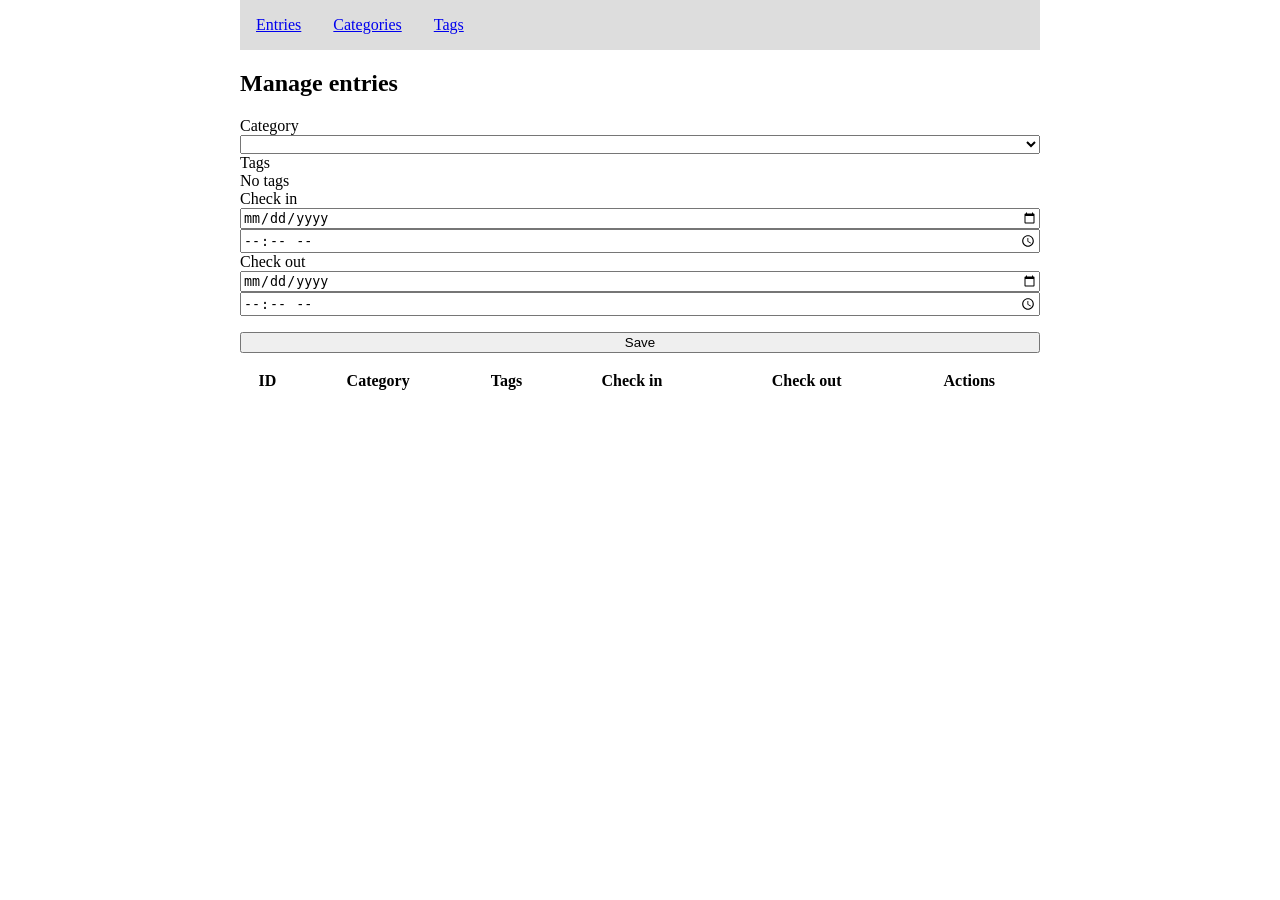
<file: src/main/resources/META-INF/resources/index.html>
<!DOCTYPE html>
<html lang="en">
    <head>
        <meta charset="UTF-8">
        <meta name="viewport"
              content="width=device-width, user-scalable=no, initial-scale=1.0, maximum-scale=1.0, minimum-scale=1.0">
        <meta http-equiv="X-UA-Compatible" content="ie=edge">
        <title>Entries - Punchclock Client</title>
        <link rel="stylesheet" type="text/css" href="style.css" />
        <script src="entries.js" type="application/javascript"></script>
    </head>
    <body>
        <nav>
            <ul>
                <li><a href="/">Entries</a></li>
                <li><a href="/categories.html">Categories</a></li>
                <li><a href="/tags.html">Tags</a></li>
            </ul>
        </nav>
        <h2>Manage entries</h2>
        <form id="entryForm">
            <input type="hidden" name="id" />
            <label for="categorySelect">Category</label>
            <select name="category" id="categorySelect" required>
                <option disabled>No categories</option>
            </select>
            <label for="tagsSelect">Tags</label>
            <div id="tagsSelect">No tags</div>
            <label for="checkInInput">Check in</label>
            <input type="date" name="checkInDate" id="checkInInput" required>
            <input type="time" name="checkInTime" required>
            <label for="checkOutInput">Check out</label>
            <input type="date" name="checkOutDate" id="checkOutInput" required>
            <input type="time" name="checkOutTime" required>
            <input type="submit" value="Save" />
        </form>
        <table>
            <thead>
                <tr>
                    <th>ID</th>
                    <th>Category</th>
                    <th>Tags</th>
                    <th>Check in</th>
                    <th>Check out</th>
                    <th>Actions</th>
                </tr>
            </thead>
            <tbody id="entryDisplay">
                <tr>
                    <td colspan="3">Loading...</td>
                </tr>
            </tbody>
        </table>
    </body>
</html>
</file>
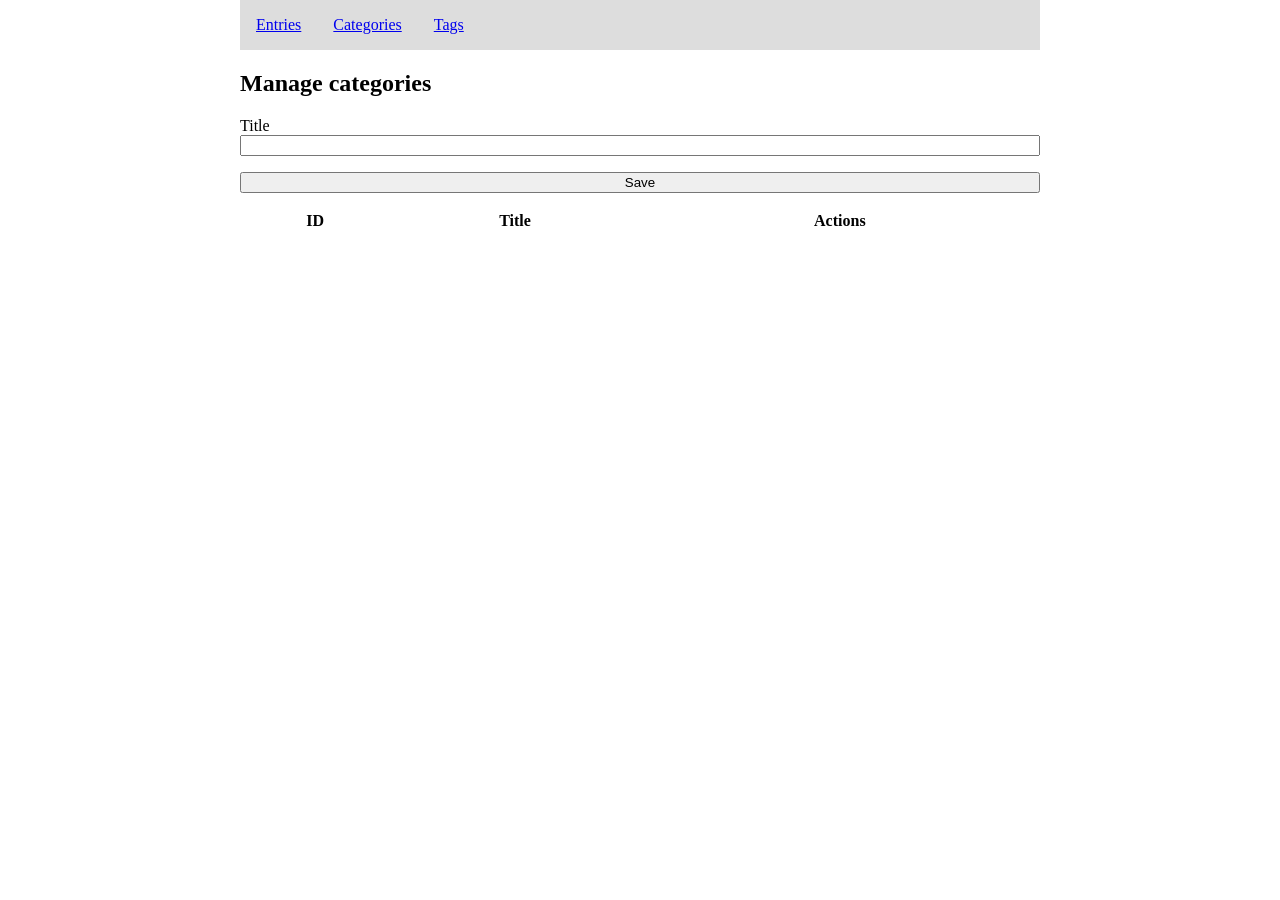
<file: src/main/resources/META-INF/resources/categories.html>
<!DOCTYPE html>
<html lang="en">
    <head>
        <meta charset="UTF-8">
        <meta name="viewport"
              content="width=device-width, user-scalable=no, initial-scale=1.0, maximum-scale=1.0, minimum-scale=1.0">
        <meta http-equiv="X-UA-Compatible" content="ie=edge">
        <title>Categories - Punchclock Client</title>
        <link rel="stylesheet" type="text/css" href="style.css" />
        <script src="categories.js" type="application/javascript"></script>
    </head>
    <body>
        <nav>
            <ul>
                <li><a href="/">Entries</a></li>
                <li><a href="/categories.html">Categories</a></li>
                <li><a href="/tags.html">Tags</a></li>
            </ul>
        </nav>
        <h2>Manage categories</h2>
        <form id="categoryForm">
            <input type="hidden" name="id" />
            <label for="titleInput">Title</label>
            <input type="text" name="title" id="titleInput" required />
            <input type="submit" value="Save" />
        </form>
        <table>
            <thead>
                <tr>
                    <th>ID</th>
                    <th>Title</th>
                    <th>Actions</th>
                </tr>
            </thead>
            <tbody id="categoryDisplay">
                <tr>
                    <td colspan="3">Loading...</td>
                </tr>
            </tbody>
        </table>
    </body>
</html>
</file>
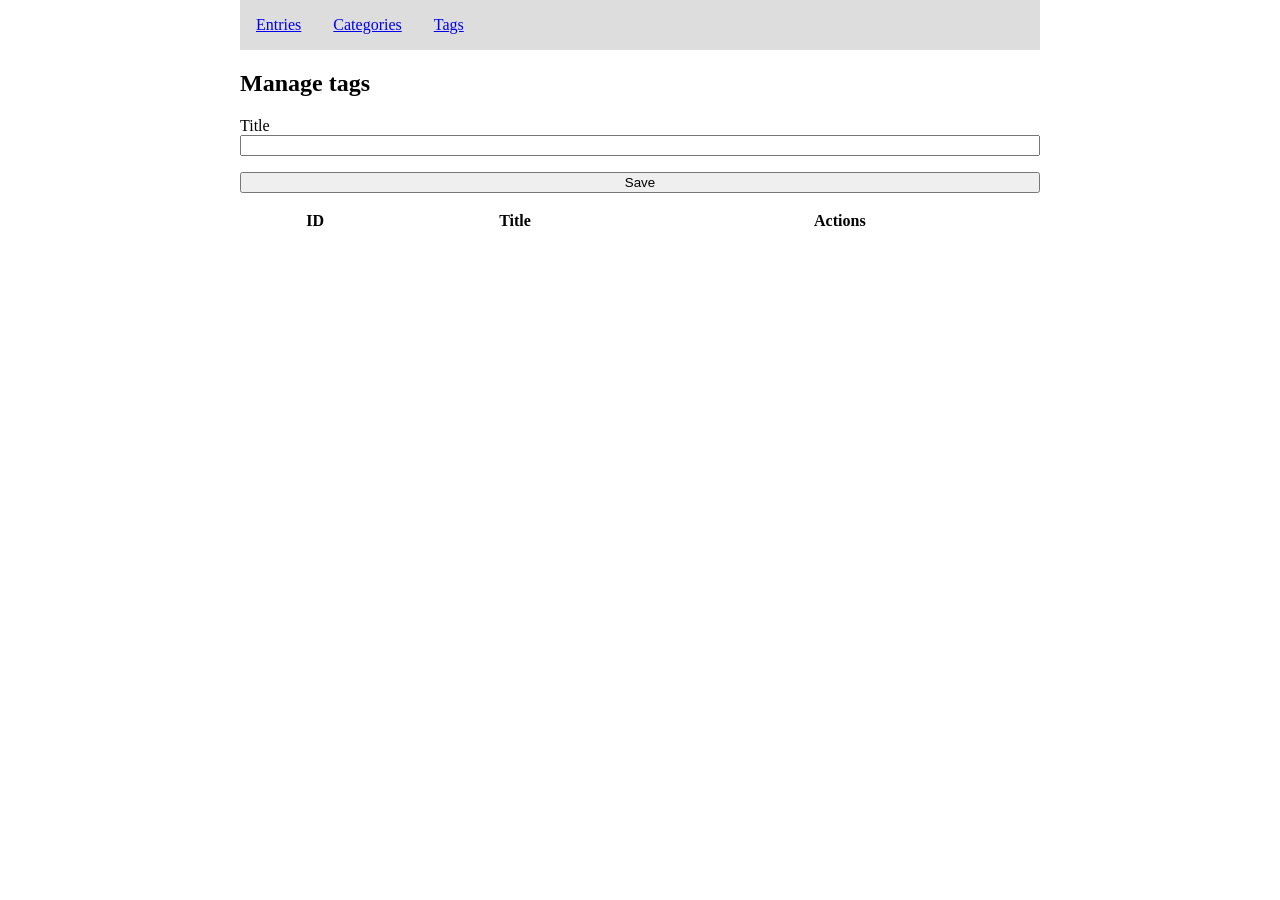
<file: src/main/resources/META-INF/resources/tags.html>
<!DOCTYPE html>
<html lang="en">
    <head>
        <meta charset="UTF-8">
        <meta name="viewport"
              content="width=device-width, user-scalable=no, initial-scale=1.0, maximum-scale=1.0, minimum-scale=1.0">
        <meta http-equiv="X-UA-Compatible" content="ie=edge">
        <title>Tags - Punchclock Client</title>
        <link rel="stylesheet" type="text/css" href="style.css" />
        <script src="tags.js" type="application/javascript"></script>
    </head>
    <body>
        <nav>
            <ul>
                <li><a href="/">Entries</a></li>
                <li><a href="/categories.html">Categories</a></li>
                <li><a href="/tags.html">Tags</a></li>
            </ul>
        </nav>
        <h2>Manage tags</h2>
        <form id="tagForm">
            <input type="hidden" name="id" />
            <label for="titleInput">Title</label>
            <input type="text" name="title" id="titleInput" required />
            <input type="submit" value="Save" />
        </form>
        <table>
            <thead>
                <tr>
                    <th>ID</th>
                    <th>Title</th>
                    <th>Actions</th>
                </tr>
            </thead>
            <tbody id="tagDisplay">
                <tr>
                    <td colspan="3">Loading...</td>
                </tr>
            </tbody>
        </table>
    </body>
</html>
</file>
<file: src/main/resources/META-INF/resources/style.css>
body {
  width: 800px;
  margin: 0 auto;
}

input:not([type='checkbox']), select {
  display: block;
  width: 100%;
  box-sizing: border-box;
}

input[type='submit'], table {
  margin-top: 1rem;
}

table {
  width: 100%;
}

nav {
  margin-bottom: 1rem;
  background-color: #DDDDDD;
}

nav ul {
  padding: 0;
  margin: 0;
  list-style: none;
  display: flex;
}

nav ul li a {
  padding: 1rem;
  display: inline-block;
}
</file>
